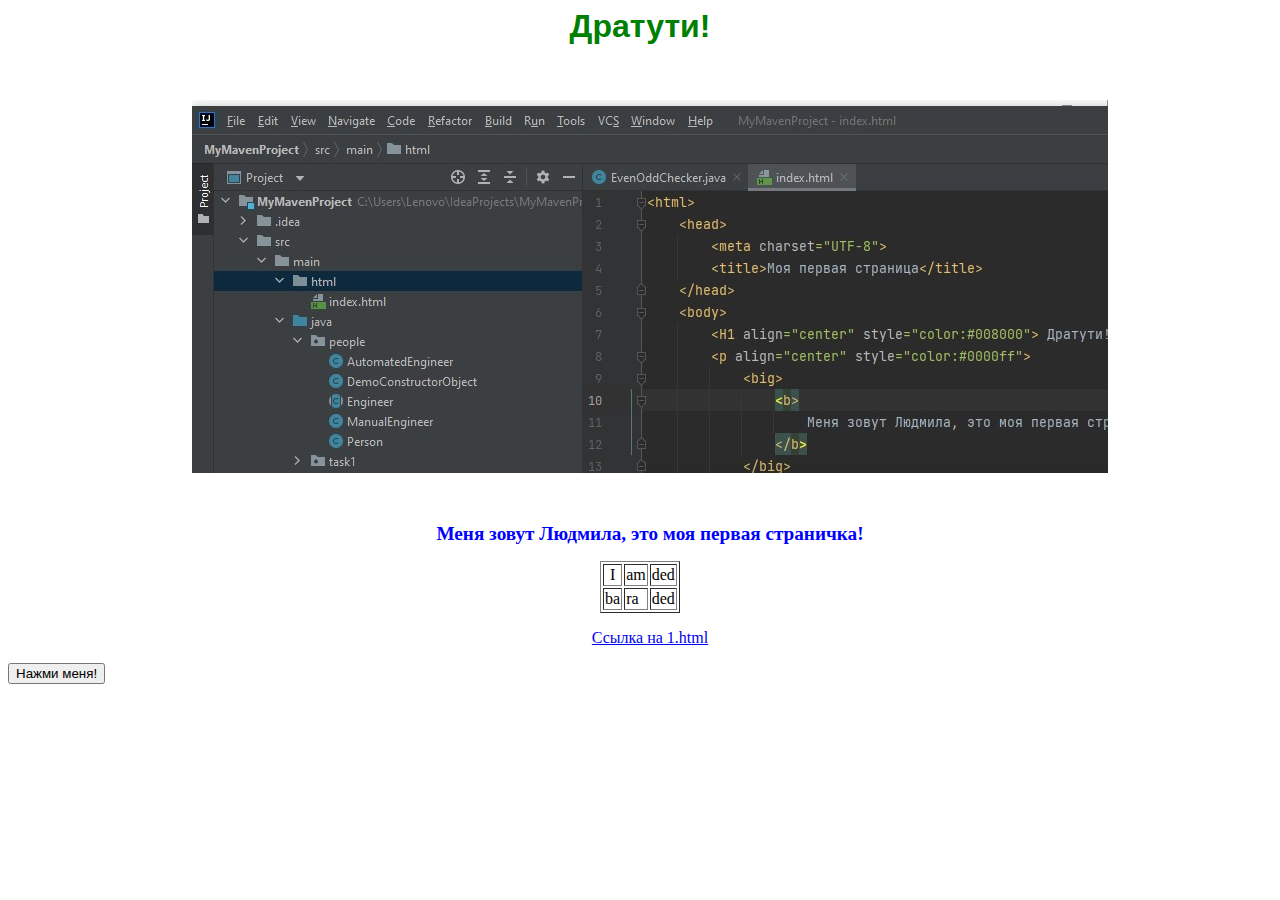
<file: src/main/html/index.html>
<html>
    <head>
        <meta charset="UTF-8">
        <link href="style.css" rel="stylesheet">
        <script type="text/javascript" src="myscript.js"></script>
        <title>Моя первая страница</title>
    </head>
    <body>
        <H1 align="center" style="color:#008000"> Дратути!</H1>
            <br>
                <p align="center">
                    <img src="Screenshot_4.jpg">
                </p>
            </br>
        <p align="center" style="color:#0000ff">
            <big>
                <b>
                    Меня зовут Людмила, это моя первая страничка!
                </b>
            </big>
        </p>
    <table align="center" border="1">
        <tr>
            <td align="center">I</td>
            <td align="center">am</td>
            <td align="center">ded</td>
        </tr>
        <tr>
            <td>ba</td>
            <td>ra</td>
            <td>ded</td>
        </tr>
    </table>
    <p align="center">
        <a href="1.html">Ссылка на 1.html</a>
    </p>
    <input id="elem2" type="button" onclick="foo()" value="Нажми меня!">
    </body>
</html>
</file>
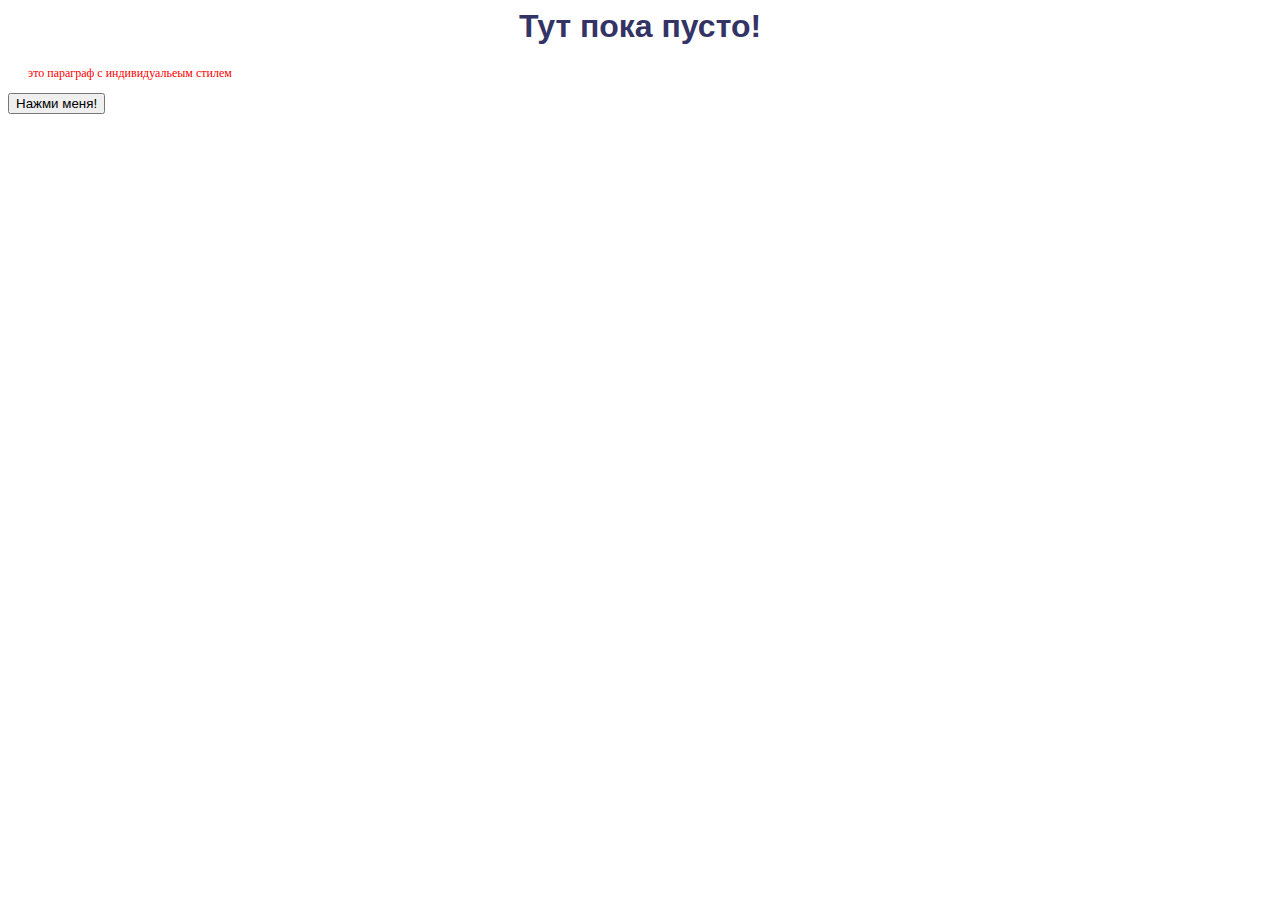
<file: src/main/html/1.html>
<html>
    <head>
        <meta charset="UTF-8">
        <link href="style.css" rel="stylesheet">

        <title>Моя вторая страница</title>
    </head>
    <body>
        <H1>Тут пока пусто!</H1>
            <p style="color:#ff0000; font-size:12px"> это параграф с
            индивидуальеым стилем
            </p>

        <input id="elem" type="button" value="Нажми меня!">
        <script>
            elem.onclick=function() {
            alert('Спасибо');
            };
        </script>
    </body>
</html>
</file>
<file: src/main/html/style.css>
H1 {
            color: #333366;
            font-size: 200%;
            font-family: Verdana, Arial, Helvetica, sens-serif;
            text-align: center;
            }
            p{
            padding-left:20px;
            }
</file>
